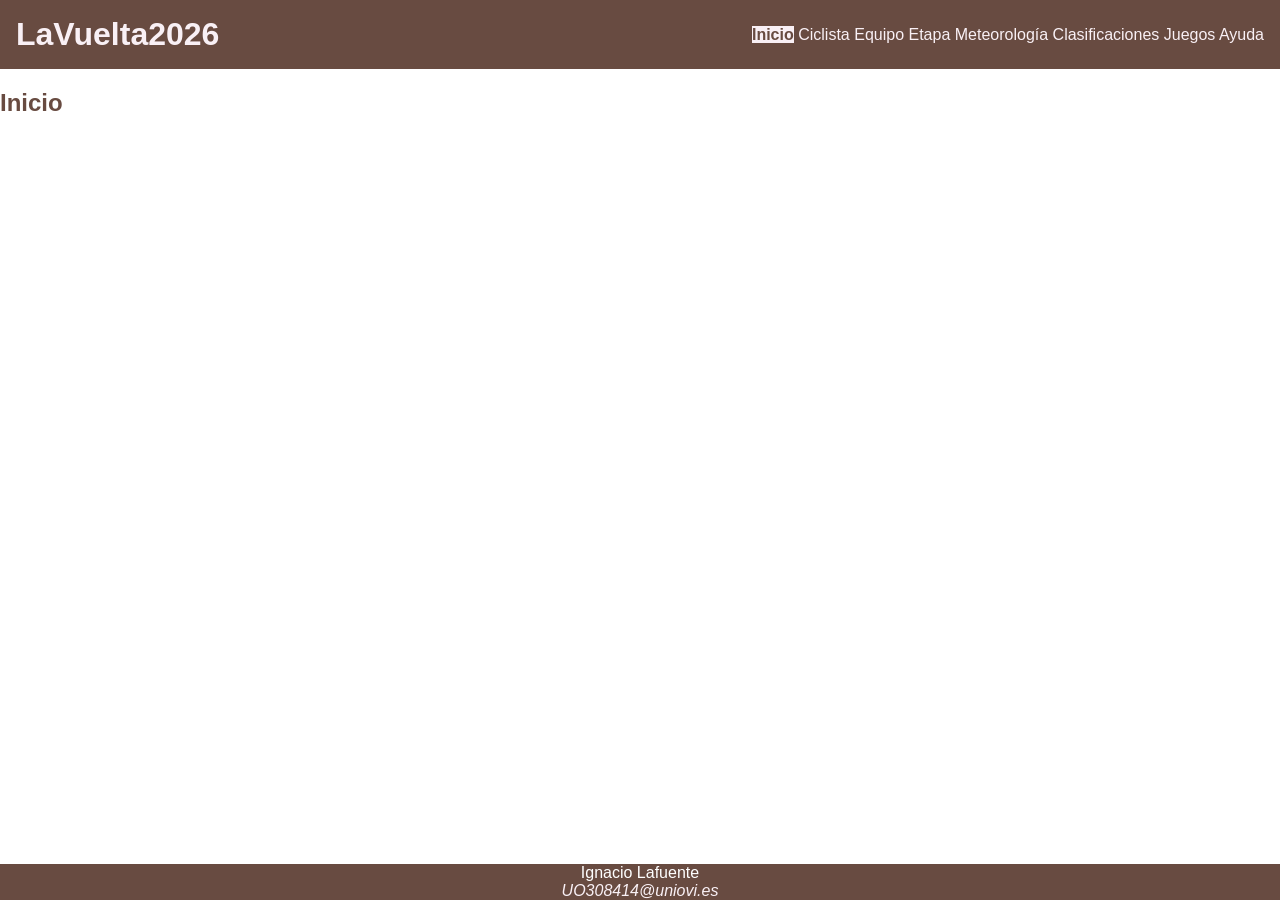
<file: LaVuelta2026/index.html>
<!DOCTYPE HTML>

<html lang="es">
<head>
    <!-- Datos que describen el documento -->
    <meta charset="UTF-8" />
    <title>LaVuelta2026</title>

    <meta name="author" content="Ignacio Lafuente" />
    <meta name="description" content="Documento index del proyecto LaVuelta2026" />

    <meta name="viewport" content="width=device-width, initial-scale=1.0" />

    <!-- Favicon -->
    <link rel="icon" href="multimedia/favicon.ico" type="image/x-icon" />

    <!-- Enlace a las hojas de estilo -->
    <link rel="stylesheet" type="text/css" href="estilo/estilo.css" />
    <link rel="stylesheet" type="text/css" href="estilo/layout.css" />
</head>

<body>
    <header>        
        <h1>
            <a href="index.html">LaVuelta2026</a>
        </h1>   
        <nav>
            <a href="index.html" title="Página de inicio del proyecto" aria-current="page">Inicio</a>
            <a href="ciclista.html" title="Información sobre el ciclista">Ciclista</a>
            <a href="equipo.html" title="Información sobre el equipo">Equipo</a>
            <a href="etapa.html" title="Datos de la etapa">Etapa</a>
            <a href="meteorologia.html" title="Previsión meteorológica de la etapa">Meteorología</a>
            <a href="clasificaciones.html" title="Clasificaciones de la carrera">Clasificaciones</a>
            <a href="juegos.html" title="Juegos relacionados con la competición">Juegos</a>
            <a href="ayuda.html" title="Ayuda para usar el sitio">Ayuda</a>
        </nav>
    </header> 

    <main>
        <h2>Inicio</h2>
    </main>

    <footer>
        <p>Ignacio Lafuente</p>
        <address>
            <a href="mailto:UO308414@uniovi.es">UO308414@uniovi.es</a>
        </address>
    </footer>
</body>
</html>
</file>
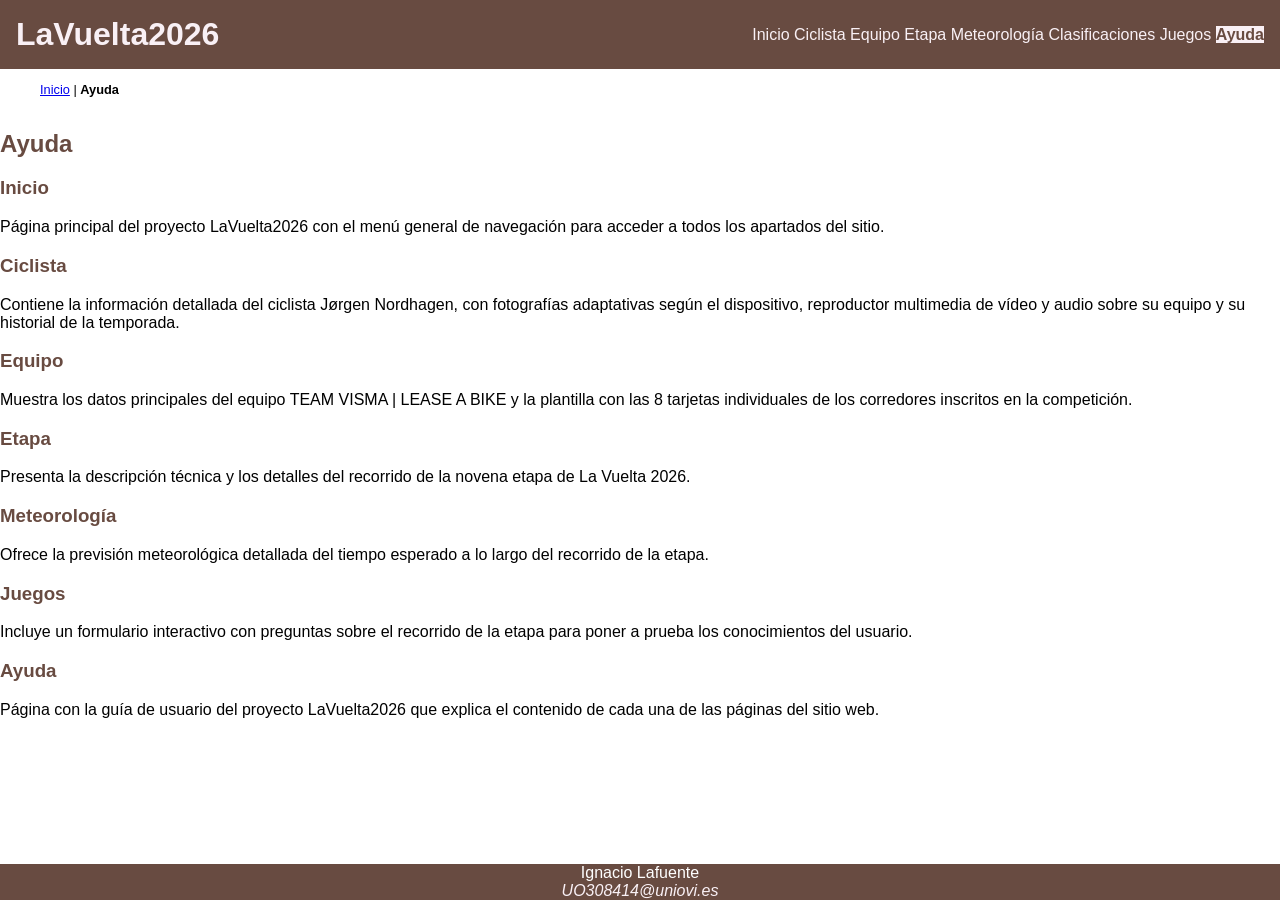
<file: LaVuelta2026/ayuda.html>
<!DOCTYPE HTML>

<html lang="es">

<head>
    <!-- Datos que describen el documento -->
    <meta charset="UTF-8" />
    <title>LaVuelta2026: Ayuda</title>

    <meta name="author" content="Ignacio Lafuente" />
    <meta name="description" content="Documento ayuda del proyecto LaVuelta2026" />

    <meta name="viewport" content="width=device-width, initial-scale=1.0" />

    <!-- Favicon -->
    <link rel="icon" href="multimedia/favicon.ico" type="image/x-icon" />

    <!-- Enlace a las hojas de estilo -->
    <link rel="stylesheet" type="text/css" href="estilo/estilo.css" />
    <link rel="stylesheet" type="text/css" href="estilo/layout.css" />
</head>

<body>
    <header>
        <h1>
            <a href="index.html">LaVuelta2026</a>
        </h1>
        <nav>
            <a href="index.html" title="Página de inicio del proyecto">Inicio</a>
            <a href="ciclista.html" title="Información sobre el ciclista">Ciclista</a>
            <a href="equipo.html" title="Información sobre el equipo">Equipo</a>
            <a href="etapa.html" title="Datos de la etapa">Etapa</a>
            <a href="meteorologia.html" title="Previsión meteorológica de la etapa">Meteorología</a>
            <a href="clasificaciones.html" title="Clasificaciones de la carrera">Clasificaciones</a>
            <a href="juegos.html" title="Juegos relacionados con la competición">Juegos</a>
            <a href="ayuda.html" title="Ayuda para usar el sitio" aria-current="page">Ayuda</a>
        </nav>
    </header>

    <nav aria-label="migas">
        <ol>
            <li><a href="index.html">Inicio</a></li>
            <li>|</li>
            <li>Ayuda</li>
        </ol>
    </nav>

    <main>
        <h2>Ayuda</h2>

        <section>
            <h3>Inicio</h3>
            <p>Página principal del proyecto LaVuelta2026 con el menú general de navegación para acceder a todos los
                apartados del sitio.</p>
        </section>

        <section>
            <h3>Ciclista</h3>
            <p>Contiene la información detallada del ciclista Jørgen Nordhagen, con fotografías adaptativas según el
                dispositivo, reproductor multimedia de vídeo y audio sobre su equipo y su historial de la temporada.</p>
        </section>

        <section>
            <h3>Equipo</h3>
            <p>Muestra los datos principales del equipo TEAM VISMA | LEASE A BIKE y la plantilla con las 8 tarjetas
                individuales de los corredores inscritos en la competición.</p>
        </section>

        <section>
            <h3>Etapa</h3>
            <p>Presenta la descripción técnica y los detalles del recorrido de la novena etapa de La Vuelta 2026.</p>
        </section>

        <section>
            <h3>Meteorología</h3>
            <p>Ofrece la previsión meteorológica detallada del tiempo esperado a lo largo del recorrido de la etapa.</p>
        </section>

        <section>
            <h3>Juegos</h3>
            <p>Incluye un formulario interactivo con preguntas sobre el recorrido de la etapa para poner a prueba los
                conocimientos del usuario.</p>
        </section>

        <section>
            <h3>Ayuda</h3>
            <p>Página con la guía de usuario del proyecto LaVuelta2026 que explica el contenido de cada una de las
                páginas del sitio web.</p>
        </section>
    </main>

    <footer>
        <p>Ignacio Lafuente</p>
        <address>
            <a href="mailto:UO308414@uniovi.es">UO308414@uniovi.es</a>
        </address>
    </footer>
</body>

</html>
</file>
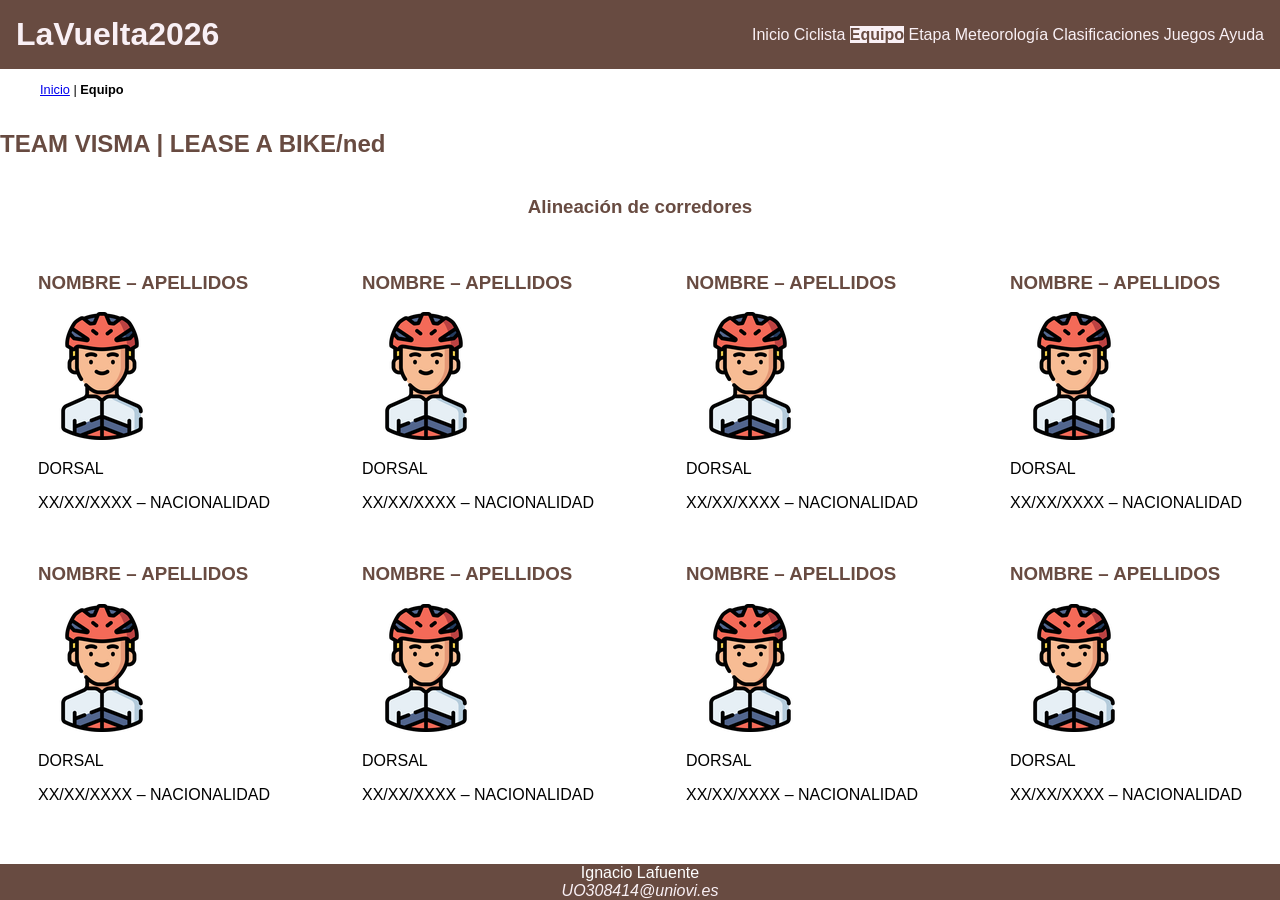
<file: LaVuelta2026/equipo.html>
<!DOCTYPE HTML>

<html lang="es">
<head>
    <!-- Datos que describen el documento -->
    <meta charset="UTF-8" />
    <title>LaVuelta2026: Equipo</title>

    <meta name="author" content="Ignacio Lafuente" />
    <meta name="description" content="Documento equipo del proyecto LaVuelta2026" />

    <meta name="viewport" content="width=device-width, initial-scale=1.0" />

    <!-- Favicon -->
    <link rel="icon" href="multimedia/favicon.ico" type="image/x-icon" />

    <!-- Enlace a las hojas de estilo -->
    <link rel="stylesheet" type="text/css" href="estilo/estilo.css" />
    <link rel="stylesheet" type="text/css" href="estilo/layout.css" />
</head>

<body>
    <header>
        <h1>
            <a href="index.html">LaVuelta2026</a>
        </h1>
        <nav>
            <a href="index.html" title="Página de inicio del proyecto">Inicio</a>
            <a href="ciclista.html" title="Información sobre el ciclista">Ciclista</a>
            <a href="equipo.html" title="Información sobre el equipo" aria-current="page">Equipo</a>
            <a href="etapa.html" title="Datos de la etapa">Etapa</a>
            <a href="meteorologia.html" title="Previsión meteorológica de la etapa">Meteorología</a>
            <a href="clasificaciones.html" title="Clasificaciones de la carrera">Clasificaciones</a>
            <a href="juegos.html" title="Juegos relacionados con la competición">Juegos</a>
            <a href="ayuda.html" title="Ayuda para usar el sitio">Ayuda</a>
        </nav>
    </header>
    
    <nav aria-label="migas">
        <ol>
            <li><a href="index.html">Inicio</a></li>
            <li>|</li>
            <li>Equipo</li>
        </ol>
    </nav>

    <main>
        <h2>TEAM VISMA | LEASE A BIKE/ned</h2>

        <section>
            <h3>Alineación de corredores</h3>

            <article>
                <h3>NOMBRE – APELLIDOS</h3>
                <img src="multimedia/iconoCiclista.png" alt="Icono de ciclista" width="128" height="128" />
                <p>DORSAL</p>
                <p>XX/XX/XXXX – NACIONALIDAD</p>
            </article>

            <article>
                <h3>NOMBRE – APELLIDOS</h3>
                <img src="multimedia/iconoCiclista.png" alt="Icono de ciclista" width="128" height="128" />
                <p>DORSAL</p>
                <p>XX/XX/XXXX – NACIONALIDAD</p>
            </article>

            <article>
                <h3>NOMBRE – APELLIDOS</h3>
                <img src="multimedia/iconoCiclista.png" alt="Icono de ciclista" width="128" height="128" />
                <p>DORSAL</p>
                <p>XX/XX/XXXX – NACIONALIDAD</p>
            </article>

            <article>
                <h3>NOMBRE – APELLIDOS</h3>
                <img src="multimedia/iconoCiclista.png" alt="Icono de ciclista" width="128" height="128" />
                <p>DORSAL</p>
                <p>XX/XX/XXXX – NACIONALIDAD</p>
            </article>

            <article>
                <h3>NOMBRE – APELLIDOS</h3>
                <img src="multimedia/iconoCiclista.png" alt="Icono de ciclista" width="128" height="128" />
                <p>DORSAL</p>
                <p>XX/XX/XXXX – NACIONALIDAD</p>
            </article>

            <article>
                <h3>NOMBRE – APELLIDOS</h3>
                <img src="multimedia/iconoCiclista.png" alt="Icono de ciclista" width="128" height="128" />
                <p>DORSAL</p>
                <p>XX/XX/XXXX – NACIONALIDAD</p>
            </article>

            <article>
                <h3>NOMBRE – APELLIDOS</h3>
                <img src="multimedia/iconoCiclista.png" alt="Icono de ciclista" width="128" height="128" />
                <p>DORSAL</p>
                <p>XX/XX/XXXX – NACIONALIDAD</p>
            </article>

            <article>
                <h3>NOMBRE – APELLIDOS</h3>
                <img src="multimedia/iconoCiclista.png" alt="Icono de ciclista" width="128" height="128" />
                <p>DORSAL</p>
                <p>XX/XX/XXXX – NACIONALIDAD</p>
            </article>
        </section>
    </main>

    <footer>
        <p>Ignacio Lafuente</p>
        <address>
            <a href="mailto:UO308414@uniovi.es">UO308414@uniovi.es</a>
        </address>
    </footer>
</body>
</html>
</file>
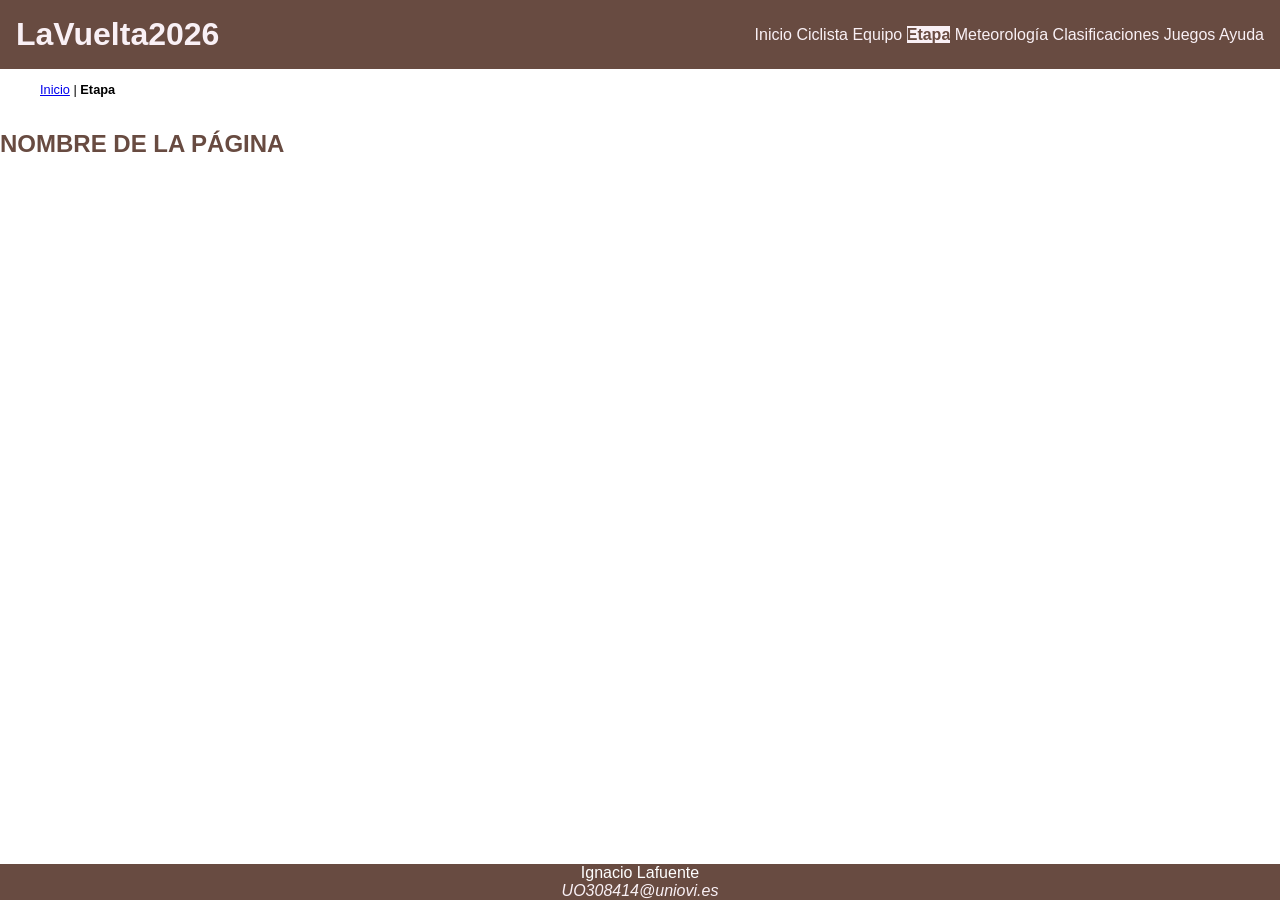
<file: LaVuelta2026/etapa.html>
<!DOCTYPE HTML>

<html lang="es">

<head>
    <meta charset="UTF-8" />
    <title>LaVuelta2026</title>
    <meta name="author" content="Ignacio Lafuente" />
    <meta name="description" content="Documento del proyecto LaVuelta2026" />
    <meta name="viewport" content="width=device-width, initial-scale=1.0" />
    <link rel="icon" href="multimedia/favicon.ico" type="image/x-icon" />
    <link rel="stylesheet" type="text/css" href="estilo/estilo.css" />
    <link rel="stylesheet" type="text/css" href="estilo/layout.css" />
</head>

<body>
    <header>
        <h1>
            <a href="index.html">LaVuelta2026</a>
        </h1>
        <nav>
            <a href="index.html" title="Página de inicio del proyecto">Inicio</a>
            <a href="ciclista.html" title="Información sobre el ciclista">Ciclista</a>
            <a href="equipo.html" title="Información sobre el equipo">Equipo</a>
            <a href="etapa.html" title="Datos de la etapa" aria-current="page">Etapa</a>
            <a href="meteorologia.html" title="Previsión meteorológica de la etapa">Meteorología</a>
            <a href="clasificaciones.html" title="Clasificaciones de la carrera">Clasificaciones</a>
            <a href="juegos.html" title="Juegos relacionados con la competición">Juegos</a>
            <a href="ayuda.html" title="Ayuda para usar el sitio">Ayuda</a>
        </nav>
    </header>
    
    <nav aria-label="migas">
        <ol>
            <li><a href="index.html">Inicio</a></li>
            <li>|</li>
            <li>Etapa</li>
        </ol>
    </nav>

    <main>
        <h2>NOMBRE DE LA PÁGINA</h2>
        <!-- Contenido principal específico de la página -->
    </main>

    <footer>
        <p>Ignacio Lafuente</p>
        <address>
            <a href="mailto:UO308414@uniovi.es">UO308414@uniovi.es</a>
        </address>
    </footer>
</body>

</html>
</file>
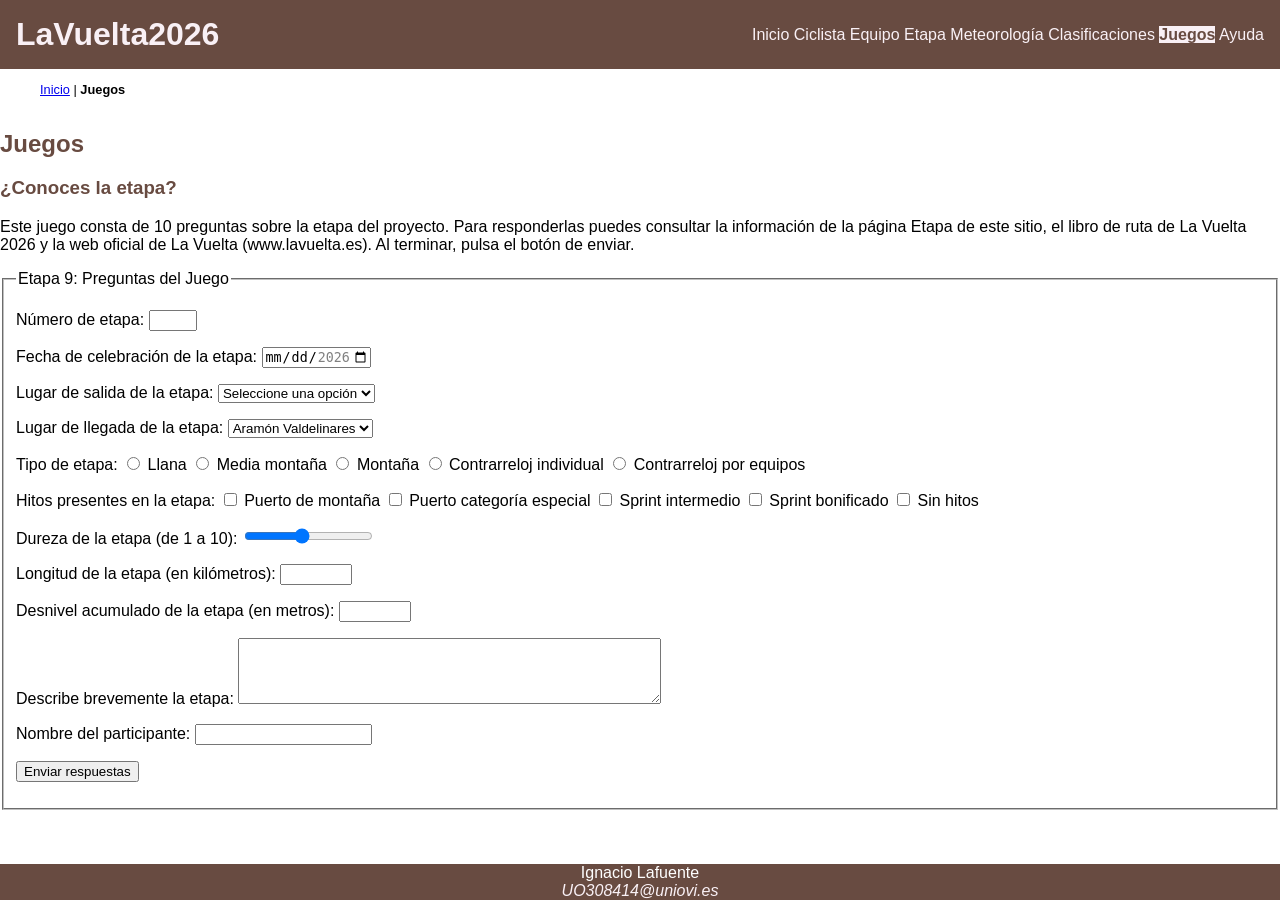
<file: LaVuelta2026/juegos.html>
<!DOCTYPE HTML>

<html lang="es">
<head>
    <!-- Datos que describen el documento -->
    <meta charset="UTF-8" />
    <title>LaVuelta2026: Juegos</title>

    <meta name="author" content="Ignacio Lafuente" />
    <meta name="description" content="Documento juegos del proyecto LaVuelta2026" />
    <meta name="viewport" content="width=device-width, initial-scale=1.0" />

    <!--Enlace a las hojas de estilo-->
    <link rel="stylesheet" type="text/css" href="estilo/estilo.css" />
    <link rel="stylesheet" type="text/css" href="estilo/layout.css" />
</head>

<body>
    <!-- contenido de juegos.html  -->
    <header>
        <h1>
            <a href="index.html">LaVuelta2026</a>
        </h1>
        <nav>
            <a href="index.html" title="Página de inicio del proyecto">Inicio</a>
            <a href="ciclista.html" title="Información sobre el ciclista">Ciclista</a>
            <a href="equipo.html" title="Información sobre el equipo">Equipo</a>
            <a href="etapa.html" title="Datos de la etapa">Etapa</a>
            <a href="meteorologia.html" title="Previsión meteorológica de la etapa">Meteorología</a>
            <a href="clasificaciones.html" title="Clasificaciones de la carrera">Clasificaciones</a>
            <a href="juegos.html" title="Juegos relacionados con la competición" aria-current="page">Juegos</a>
            <a href="ayuda.html" title="Ayuda para usar el sitio">Ayuda</a>
        </nav>
    </header>

    <nav aria-label="migas">
        <ol>
            <li><a href="index.html">Inicio</a></li>
            <li>|</li>
            <li>Juegos</li>
        </ol>
    </nav>

    <main>
        <h2>Juegos</h2>

        <h3>¿Conoces la etapa?</h3>
        <p>Este juego consta de 10 preguntas sobre la etapa del proyecto. Para responderlas puedes consultar la información de la página Etapa de este sitio, el libro de ruta de La Vuelta 2026 y la web oficial de La Vuelta (www.lavuelta.es). Al terminar, pulsa el botón de enviar.</p>

        <form>
            <fieldset>
                <legend>Etapa 9: Preguntas del Juego</legend>

                <p>
                    <label for="etapa">Número de etapa:</label>
                    <input type="number" id="etapa" min="1" max="21" />
                </p>

                <p>
                    <label for="fecha">Fecha de celebración de la etapa:</label>
                    <input type="date" id="fecha" min="2026-08-22" max="2026-09-13" />
                </p>

                <p>
                    <label for="salida">Lugar de salida de la etapa:</label>
                    <select id="salida">
                        <option value="" selected disabled>Seleccione una opción</option>
                    
                        <option value="vall-d-alba">Vall d'Alba</option>
                        <option value="pucol">Puçol</option>
                        <option value="la-vila-joiosa">La Vila Joiosa</option>
                        <option value="alcaraz">Alcaraz</option>
                        <option value="cartagena">Cartagena</option>
                        <option value="vera">Vera</option>
                    </select>
                </p>

                <p>
                    <label for="llegada">Lugar de llegada de la etapa:</label>
                    <select id="llegada">
                    
                        <option value="aramon-valdelinares">Aramón Valdelinares</option>
                        <option value="xeraco">Xeraco</option>
                        <option value="alto-de-aitana">Alto de Aitana</option>
                        <option value="elche-de-la-sierra">Elche de la Sierra</option>
                        <option value="lorca">Lorca</option>
                        <option value="calar-alto">Calar Alto</option>
                        <option value="loja">Loja</option>
                    </select>
                </p>

                <p>
                    Tipo de etapa:
                    <input type="radio" id="tipo-llana" value="llana" />
                    <label for="tipo-llana">Llana</label>
                    <input type="radio" id="tipo-media-montana" value="media-montana" />
                    <label for="tipo-media-montana">Media montaña</label>
                    <input type="radio" id="tipo-montana" value="montana" />
                    <label for="tipo-montana">Montaña</label>
                    <input type="radio" id="tipo-crono-individual" value="contrarreloj-individual" />
                    <label for="tipo-crono-individual">Contrarreloj individual</label>
                    <input type="radio" id="tipo-crono-equipos" value="contrarreloj-equipos" />
                    <label for="tipo-crono-equipos">Contrarreloj por equipos</label>
                </p>
                <p>
                    Hitos presentes en la etapa:
                    <input type="checkbox" id="hito-puerto" value="puerto-de-montana" />
                    <label for="hito-puerto">Puerto de montaña</label>
                    <input type="checkbox" id="hito-especial" value="puerto-categoria-especial" />
                    <label for="hito-especial">Puerto categoría especial</label>
                    <input type="checkbox" id="hito-sprint" value="sprint-intermedio" />
                    <label for="hito-sprint">Sprint intermedio</label>
                    <input type="checkbox" id="hito-bonificado" value="sprint-bonificado" />
                    <label for="hito-bonificado">Sprint bonificado</label>
                    <input type="checkbox" id="hito-ninguno" value="sin-hitos" />
                    <label for="hito-ninguno">Sin hitos</label>
                </p>
                <p>
                    <label for="dureza">Dureza de la etapa (de 1 a 10):</label>
                    <input type="range" id="dureza" min="1" max="10" step="1" value="5" />
                </p>

                <p>
                    <label for="longitud">Longitud de la etapa (en kilómetros):</label>
                    <input type="number" id="longitud" min="0" max="300" step="0.1" />
                </p>

                <p>
                    <label for="desnivel">Desnivel acumulado de la etapa (en metros):</label>
                    <input type="number" id="desnivel" min="0" max="10000" step="1" />
                </p>

                <p>
                    <label for="descripcion">Describe brevemente la etapa:</label>
                    <textarea id="descripcion" rows="4" cols="50" maxlength="500"></textarea>
                </p>

                <p>
                    <label for="participante">Nombre del participante:</label>
                    <input type="text" id="participante" maxlength="60" />
                </p>

                <p>
                    <button type="submit">Enviar respuestas</button>
                </p>
            </fieldset>
        </form>
    </main>

    <footer>
        <p>Ignacio Lafuente</p>
        <address>
            <a href="mailto:UO308414@uniovi.es">UO308414@uniovi.es</a>
        </address>
    </footer>
</body>
</html>
</file>
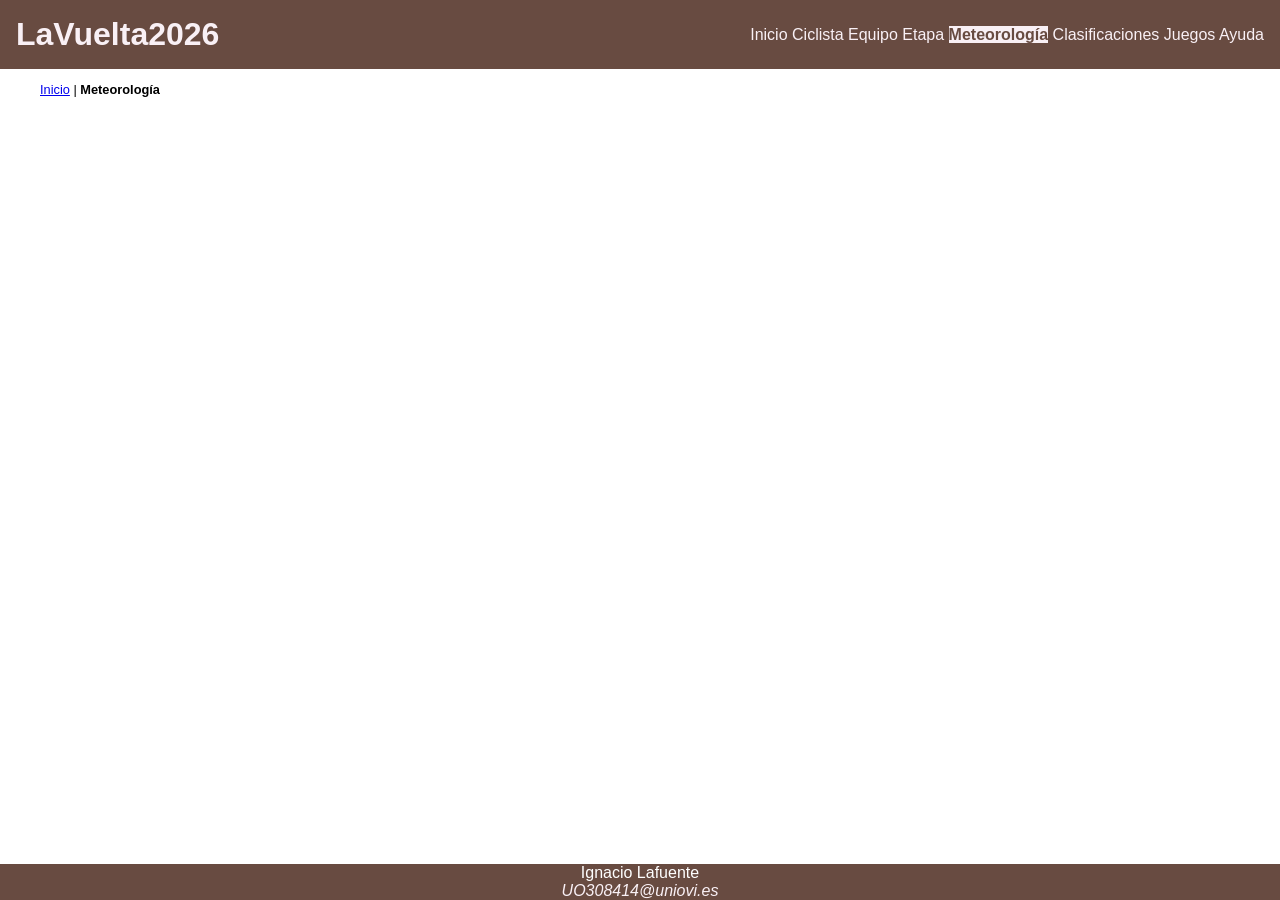
<file: LaVuelta2026/meteorologia.html>
<!DOCTYPE HTML>

<html lang="es">
<head>
    <meta charset="UTF-8" />
    <title>LaVuelta2026</title>
    <meta name="author" content="Ignacio Lafuente" />
    <meta name="description" content="Documento del proyecto LaVuelta2026" />
    <meta name="viewport" content="width=device-width, initial-scale=1.0" />
    <link rel="icon" href="multimedia/favicon.ico" type="image/x-icon" />
    <link rel="stylesheet" type="text/css" href="estilo/estilo.css" />
    <link rel="stylesheet" type="text/css" href="estilo/layout.css" />
</head>

<body>
    <header>
        <h1>
            <a href="index.html">LaVuelta2026</a>
        </h1>
        <nav>
            <a href="index.html" title="Página de inicio del proyecto">Inicio</a>
            <a href="ciclista.html" title="Información sobre el ciclista">Ciclista</a>
            <a href="equipo.html" title="Información sobre el equipo">Equipo</a>
            <a href="etapa.html" title="Datos de la etapa">Etapa</a>
            <a href="meteorologia.html" title="Previsión meteorológica de la etapa" aria-current="page">Meteorología</a>
            <a href="clasificaciones.html" title="Clasificaciones de la carrera">Clasificaciones</a>
            <a href="juegos.html" title="Juegos relacionados con la competición">Juegos</a>
            <a href="ayuda.html" title="Ayuda para usar el sitio">Ayuda</a>
        </nav>
    </header>

    <nav aria-label="migas">
        <ol>
            <li><a href="index.html">Inicio</a></li>
            <li>|</li>
            <li>Meteorología</li>
        </ol>
    </nav>

    <main>
        
    </main>

    <footer>
        <p>Ignacio Lafuente</p>
        <address>
            <a href="mailto:UO308414@uniovi.es">UO308414@uniovi.es</a> 
        </address>
    </footer>
</body>
</html>
</file>
<file: LaVuelta2026/estilo/estilo.css>
/* ***************************************/
/*             LaVuelta2026              */
/*          Estilos generales            */
/* ***************************************/
/*    DATOS ESTUDIANTE                   */
/* --------------------------------------*/
/*  Nombre y Apellidos:  Ignacio Lafuente González*/
/*  Correo electrónico (uniovi): UO308414@uniovi.es*/
/*  Grupo de laboratorio: L7             */
/* ***************************************/

/* ESTUDIO DE LA GAMA CROMÁTICA Y CONTRASTE (WCAG AAA)

   Color Principal (#684B41 - Marrón):
     - Contraste con fondo blanco (#FFFFFF): 7.86:1 (Cumple nivel AAA)
     - Contraste con color secundario (#F9F0F5): 7.04:1 (Cumple nivel AAA)
   
   Color Secundario (#F9F0F5 - Rosado claro):
     - Contraste con color principal (#684B41): 7.04:1 (Cumple nivel AAA)
     - Contraste con texto negro (#000000): 12.16:1 (Cumple nivel AAA)
   
   Color Blanco: #FFFFFF
   Color Negro: #000000*/

/*Especificidad: 010*/
:root {
    --color-principal: #684b41;
    --color-secundario: #f9f0f5;
    --color-negro: #000000;
    --color-blanco: #ffffff;
}

/*Especificidad: 001*/
body {
    font-family: "Segoe UI", Tahoma, Geneva, Verdana, sans-serif;
    background-color: var(--color-blanco);
    color: var(--color-negro);
}

/*Especificidad: 001*/
header {
    background-color: var(--color-principal);
    color: var(--color-blanco);
    padding: 1em;
}

/*Especificidad: 001*/
footer {
    background-color: var(--color-principal);
    color: var(--color-blanco);
}

/* Ejercicio 1: enlaces de la cabecera y el pie */

/*Especificidad: 002, 002*/
header a,
footer a {
    color: var(--color-secundario); /*ADVERTENCIA: color de fondo heredado de header y footer --color-principal */
    text-decoration: none;
}

/*Especificidad: 001*/
h2 {
    color: var(--color-principal); /*ADVERTENCIA: color de fondo heredado de body --color-blanco */
}

/*Especificidad: 001*/
h3 {
    color: var(--color-principal); /*ADVERTENCIA: color de fondo heredado de body --color-blanco */
}

/* Ejercicio 2: opción actual del menú de navegación */

/*Especificidad: 013*/
header nav a[aria-current="page"] {
    background-color: var(--color-secundario);
    color: var(--color-principal);
    font-weight: bold;
}

/* Ejercicio 2: migas de navegación */

/*Especificidad: 003*/
header + nav > ol {
    font-size: 0.8em;
    list-style: none;
}

/*Especificidad: 004*/
header + nav > ol > li {
    display: inline;
}

/*Especificidad: 014*/
header + nav > ol > li:last-child {
    font-weight: bold;
}

/* Ejercicio 3: lista de datos personales del ciclista */

/*Especificidad: 014*/
section:has(picture) > ul > li:first-child {
    font-size: 1.5em;
    font-weight: bold;
}

/*Especificidad: 014*/
section:has(picture) > ul > li:nth-child(3) {
    font-size: 1.5em;
}

/*Especificidad: 014*/
section:has(picture) > ul > li:nth-child(4) {
    font-weight: bold;
}
</file>
<file: LaVuelta2026/estilo/layout.css>
/* ***************************************/
/*           LaVuelta2026                */
/*          Estilos layout               */
/* ***************************************/
/*    DATOS ESTUDIANTE                   */
/* --------------------------------------*/
/*  Nombre y Apellidos:                  */
/*  Correo electrónico (uniovi):         */
/*  Grupo de laboratorio:                */
/* ***************************************/

/* Ejercicio 6: posicionamiento general del proyecto (Grid Areas) */

/*Especificidad: 001*/
body {
    margin: 0;
    min-height: 100vh;
    display: grid;
    grid-template-areas:
        "cabecera"
        "migas"
        "contenido"
        "pie";
    grid-template-rows: auto auto 1fr auto;
}

/* Ejercicio 6 y 7: cabecera */

/*Especificidad: 001*/
header {
    grid-area: cabecera;
    display: flex;
    justify-content: space-between;
    align-items: center;
}

/*Especificidad: 003*/
body > header + nav {
    grid-area: migas;
}

/*Especificidad: 001*/
main {
    grid-area: contenido;
}

/* Ejercicio 6 y 7: pie */

/*Especificidad: 001*/
footer {
    grid-area: pie;
    display: flex;
    flex-direction: column;
    justify-content: center;
    align-items: center;
}

/* Ejercicio 7: ajustes de presentación de la cabecera y el pie */

/*Especificidad: 002*/
header h1 {
    margin: 0;
}

/*Especificidad: 002*/
footer p {
    margin: 0;
}

/* Ejercicio 3: datos personales del ciclista (Flexbox) */

/*Especificidad: 002*/
section:has(picture) {
    display: flex;
    flex-wrap: wrap;
    align-items: center;
}

/*Especificidad: 003*/
section:has(picture) > h3 {
    flex-basis: 100%;
}

/*Especificidad: 003*/
section:has(picture) > picture {
    order: 1;
}

/*Especificidad: 003*/
section:has(picture) > ul {
    order: 2;
    list-style: none;
}

/* Ejercicio 4: multimedia (Flexbox) */

/*Especificidad: 002*/
section:has(video) {
    display: flex;
    flex-direction: column;
    align-items: flex-start;
}

/* Ejercicio 5: alineación de corredores (Grid Layout) */

/*Especificidad: 003*/
section:has(article + article) {
    display: grid;
    grid-template-columns: repeat(4, 1fr);
    justify-items: center;
    align-items: center;
    gap: 1em;
}

/*Especificidad: 004*/
section:has(article + article) > h3 {
    grid-column: 1 / -1;
}

/* Ejercicio 9: adaptabilidad general */

/* Tarea 9.1: tabletas */
@media (max-width: 1024px) {

    /*Especificidad: 003*/
    section:has(article + article) {
        grid-template-columns: repeat(2, 1fr); /*ADVERTENCIA: redefinición de la propiedad con valor original repeat(4, 1fr) */
    }

    /*Especificidad: 001*/
    header {
        flex-direction: column;
        align-items: stretch; /*ADVERTENCIA: redefinición de la propiedad con valor original center */
    }

    /*Especificidad: 002*/
    header > nav {
        display: flex;
        justify-content: space-around;
    }

    /*Especificidad: 003*/
    body > header + nav {
        display: none;
    }
}

/* Tarea 9.2: dispositivos móviles */
@media (max-width: 768px) {

    /*Especificidad: 003*/
    section:has(article + article) {
        grid-template-columns: 1fr; /*ADVERTENCIA: redefinición de la propiedad con valor original repeat(2, 1fr) */
    }

    /*Especificidad: 002*/
    header > nav {
        flex-direction: column;
        align-items: center;
    }

    /*Especificidad: 001, 001*/
    video,
    audio {
        max-width: 100%;
    }
}
</file>
